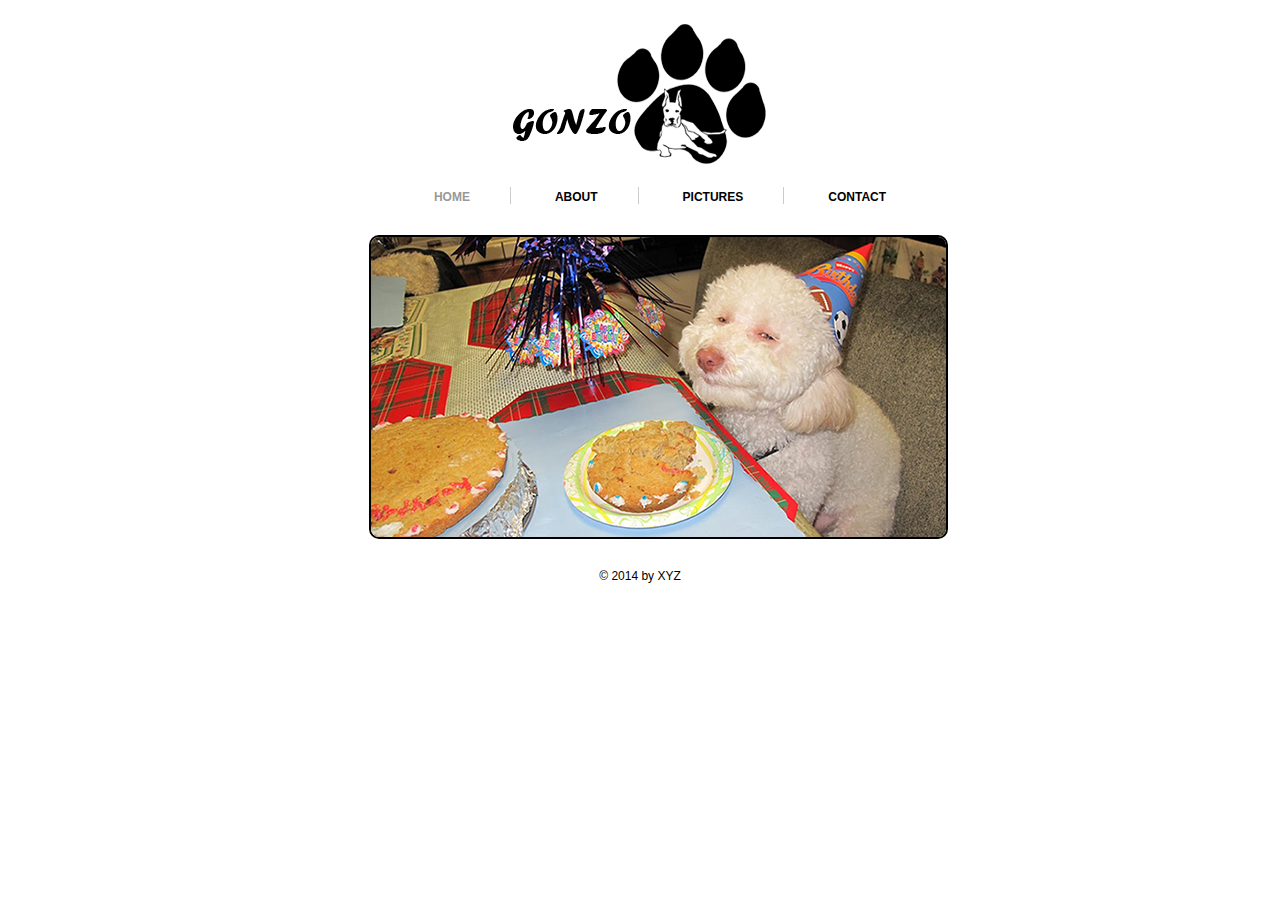
<file: Dog-master/Dog-master/index.html>
<html>
<head>
<meta http-equiv="Content-Type" content="text/html; charset=iso-8859-1" />
<title>GONZO</title>
<link href="css/style.css" rel="stylesheet" type="text/css" />
</head>
<body>


<!--========================Header Starts==========================-->

	<div class="header">
		
		<div class="logo">
		
			<h1><a href="#">GONZO</a></h1>
		
		</div>

	</div>

<!--==========================Header Ends======================================-->

<!--==============================Navigatin starts=============================-->

	<div class="navigation">
		<ul>
			<li><a class="active" href="index.html">HOME</a></li>
			<li><a href="about.html">ABOUT</a></li>
			<li><a href="picture.html">PICTURES</a></li>
			<li class="bdr"><a class="pdg" href="contact.html">CONTACT</a></li>					
		</ul>
	</div>
<!--==============================Navigatin Ends=============================-->

<!--==============================Slider Starts==============================-->

		<div id="slider">
			<ul>				
				<li><a href="#"><img src="images/slide1.png" alt="" /></a></li>
				<li><a href="#"><img src="images/slide2.png" alt="" /></a></li>
				<li><a href="#"><img src="images/slide3.png" alt="" /></a></li>
			</ul>
		</div>

<!--==============================Slider   Ends==============================-->


<!--==============================Footer Starts==============================-->

<div class="footer">

<p>&copy; 2014 by XYZ </p>

<!--==============================Footer Ends==============================-->
</div>



<!--==========================Scripts Starts=============================-->
	<script type="text/javascript" src="js/jquery.js"></script>	
	<script type="text/javascript" src="js/easySlider1.7.js"></script>
	<script type="text/javascript">
		$(document).ready(function(){	
			$("#slider").easySlider({
				auto: true, 
				continuous: true
			});
		});	
	</script>
<!--==========================Scripts Ends=============================-->

</body>
</html>
</file>
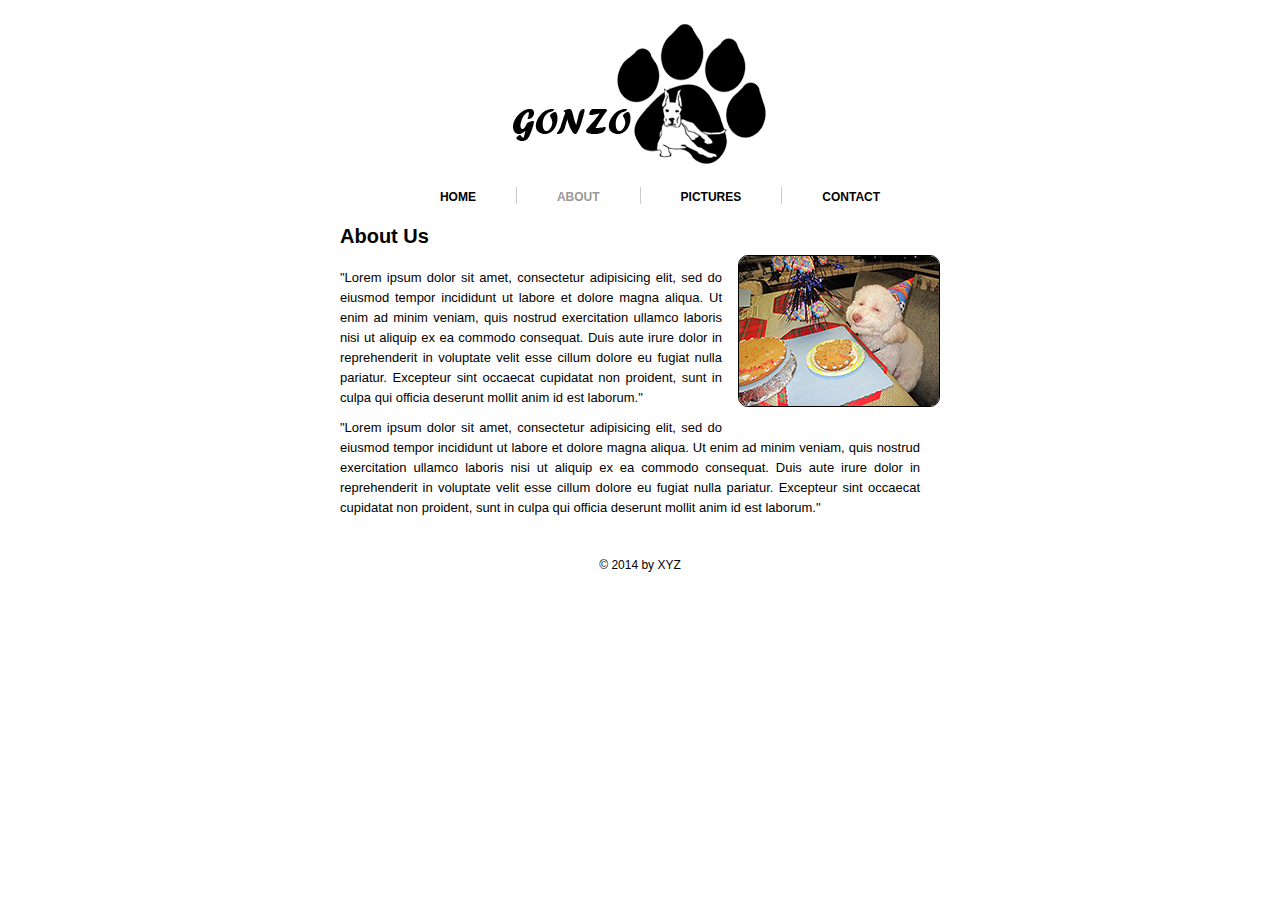
<file: Dog-master/Dog-master/about.html>
<!DOCTYPE html PUBLIC "-//W3C//DTD XHTML 1.0 Transitional//EN" "http://www.w3.org/TR/xhtml1/DTD/xhtml1-transitional.dtd"><html xmlns="http://www.w3.org/1999/xhtml"><head><meta http-equiv="Content-Type" content="text/html; charset=iso-8859-1"><title>GONZO</title><link href="css/style.css" rel="stylesheet" type="text/css"></head><body><div class="wrapper"><div class="header"><div class="logo"><h1><a href="#">GONZO</a></h1></div></div><div class="navigation"><ul><li><a href="index.html">HOME</a></li><li><a class="active" href="about.html">ABOUT</a></li><li><a href="picture.html">PICTURES</a></li><li class="bdr"><a class="pdg" href="contact.html">CONTACT</a></li></ul></div><div class="content"><img class="fltr" src="images/about.png"><h1>About Us</h1><p>"Lorem ipsum dolor sit amet, consectetur adipisicing elit, sed do eiusmod tempor incididunt ut labore et dolore magna aliqua. Ut enim ad minim veniam, quis nostrud exercitation ullamco laboris nisi ut aliquip ex ea commodo consequat. Duis aute irure dolor in reprehenderit in voluptate velit esse cillum dolore eu fugiat nulla pariatur. Excepteur sint occaecat cupidatat non proident, sunt in culpa qui officia deserunt mollit anim id est laborum."</p><p>"Lorem ipsum dolor sit amet, consectetur adipisicing elit, sed do eiusmod tempor incididunt ut labore et dolore magna aliqua. Ut enim ad minim veniam, quis nostrud exercitation ullamco laboris nisi ut aliquip ex ea commodo consequat. Duis aute irure dolor in reprehenderit in voluptate velit esse cillum dolore eu fugiat nulla pariatur. Excepteur sint occaecat cupidatat non proident, sunt in culpa qui officia deserunt mollit anim id est laborum."</p></div><div class="footer"><p>&copy; 2014 by XYZ</p></div></div></body></html>
</file>
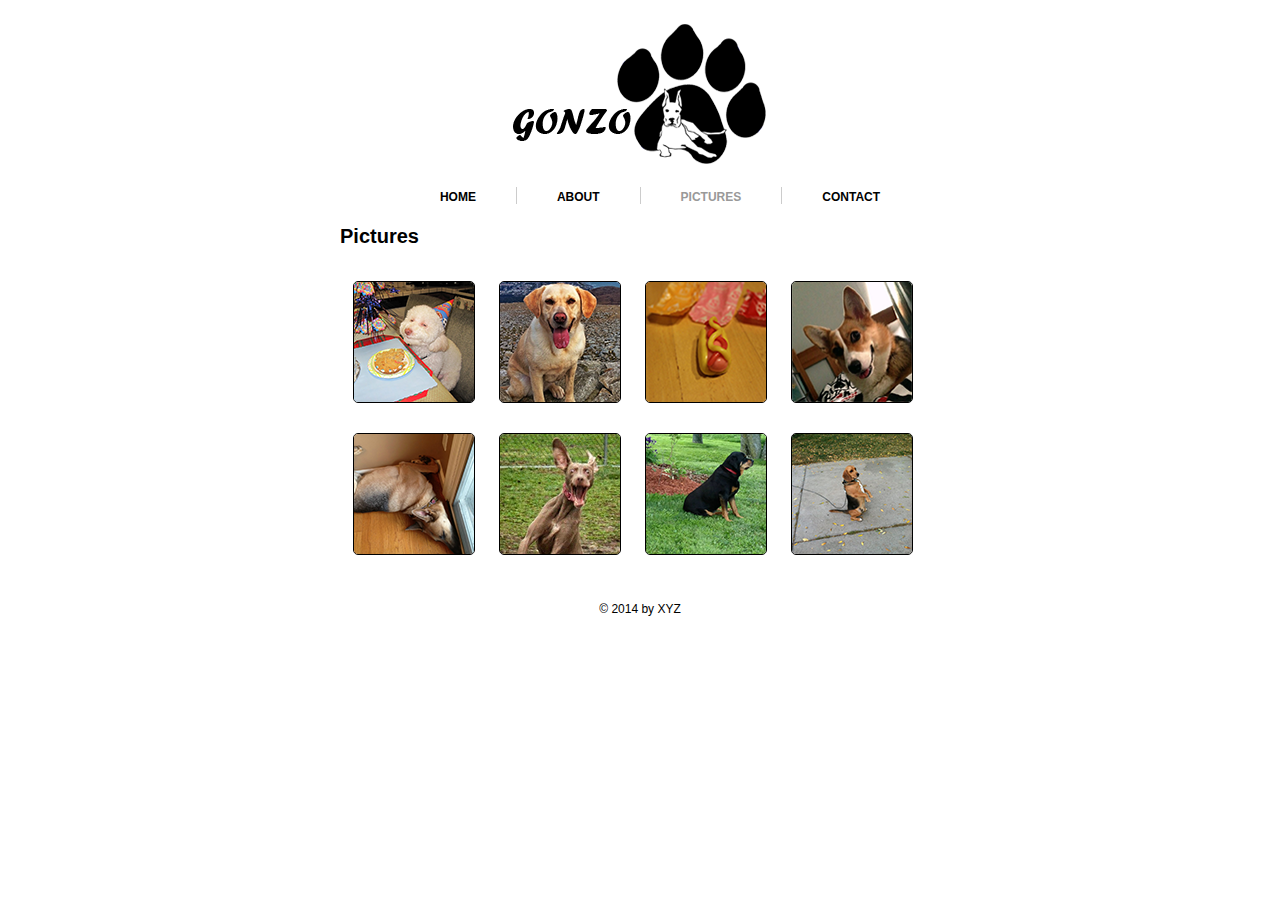
<file: Dog-master/Dog-master/picture.html>
<!DOCTYPE html PUBLIC "-//W3C//DTD XHTML 1.0 Transitional//EN" "http://www.w3.org/TR/xhtml1/DTD/xhtml1-transitional.dtd"><html xmlns="http://www.w3.org/1999/xhtml"><head><meta http-equiv="Content-Type" content="text/html; charset=iso-8859-1"><title>GONZO</title><link href="css/style.css" rel="stylesheet" type="text/css"><link rel="stylesheet" href="css/prettyPhoto.css" type="text/css" media="screen" title="prettyPhoto main stylesheet" charset="utf-8"></head><body><div class="wrapper"><div class="header"><div class="logo"><h1><a href="#">GONZO</a></h1></div></div><div class="navigation"><ul><li><a href="index.html">HOME</a></li><li><a href="about.html">ABOUT</a></li><li><a class="active" href="picture.html">PICTURES</a></li><li class="bdr"><a class="pdg" href="contact.html">CONTACT</a></li></ul></div><div class="content"><h1>Pictures</h1><ul class="gallery clearfix"><li><a href="images/fullscreen/1.jpg" rel="prettyPhoto[gallery1]"><img src="images/thumbnails/1.png" width="120" height="120" alt="Gonzo"></a></li><li><a href="images/fullscreen/2.jpg" rel="prettyPhoto[gallery1]"><img src="images/thumbnails/2.png" width="120" height="120" alt="Gonzo"></a></li><li><a href="images/fullscreen/3.jpg" rel="prettyPhoto[gallery1]"><img src="images/thumbnails/3.png" width="120" height="120" alt="Gonzo"></a></li><li><a href="images/fullscreen/4.png" rel="prettyPhoto[gallery1]"><img src="images/thumbnails/4.png" width="120" height="120" alt="Gonzo"></a></li><li><a href="images/fullscreen/5.jpg" rel="prettyPhoto[gallery1]"><img src="images/thumbnails/5.png" width="120" height="120" alt="Gonzo"></a></li><li><a href="images/fullscreen/6.jpg" rel="prettyPhoto[gallery1]"><img src="images/thumbnails/6.png" width="120" height="120" alt="Gonzo"></a></li><li><a href="images/fullscreen/7.jpg" rel="prettyPhoto[gallery1]"><img src="images/thumbnails/7.png" width="120" height="120" alt="Gonzo"></a></li><li><a href="images/fullscreen/8.jpg" rel="prettyPhoto[gallery1]"><img src="images/thumbnails/8.png" width="120" height="120" alt="Gonzo"></a></li></ul></div><div class="footer"><p>&copy; 2014 by XYZ</p></div></div><script type="text/javascript" src="js/jquery.js"></script><script src="js/jquery.prettyPhoto.js" type="text/javascript"></script><script type="text/javascript">$(document).ready(function(){$(".gallery:first a[rel^='prettyPhoto']").prettyPhoto({animation_speed:"normal",theme:"light_square",slideshow:1e4,autoplay_slideshow:!0}),$(".gallery:gt(0) a[rel^='prettyPhoto']").prettyPhoto({animation_speed:"fast",slideshow:1e4,hideflash:!0})})</script></body></html>
</file>
<file: Dog-master/Dog-master/css/style.css>
.clear,.footer{clear:both}.content h1,.content p,.navigation ul li a{color:#000;font-family:Arial,Helvetica,sans-serif}.content h1,.content p,.footer,.form input[type=submit],.navigation ul li a{font-family:Arial,Helvetica,sans-serif}*,h1,h2,h3,h4,h5,h6,p,ul li{padding:0;margin:0}a,a img{text-decoration:none;border:0;outline:0}ul li{list-style-type:none}.wrapper{width:960px;margin:0 auto}.header{padding:20px 0;margin:0}.logo h1 a{display:block;width:256px;height:147px;background:url(../images/gonzo.png) no-repeat;margin:0 auto;text-indent:-99999px}.navigation{padding:0;text-align:center}.navigation ul li{border-right:1px solid #ccc;position:relative;display:inline}.navigation ul li a{font-size:12px;text-transform:uppercase;padding:0 40px;font-weight:700}.navigation ul li a.active,.navigation ul li a:hover{color:#999}.bdr,.pdg{border:0!important;padding-right:0!important}#slider{border:2px solid #000;border-radius:10px;height:300px!important;width:575px;margin:30px auto 0;left:18px;position:relative}.footer{text-align:center;font-size:12px;padding:30px 0}.fltr{float:right;border-radius:10px;border:1px solid #000;margin:30px 0 16px 16px}.content{width:600px;margin:0 auto}.content h1{font-size:20px;margin:20px 0}.content p{font-size:13px;line-height:20px;padding-bottom:10px;text-align:justify;padding-right:20px}.form{margin:30px 0 0;padding:0}.form input,.form textarea{display:block;border-radius:5px;border:1px solid #999;padding:5px;width:98%;margin:10px 0}.form input[type=submit]{width:100%!important;cursor:pointer;background:#000;color:#fff}ul.gallery li{width:120px;float:left;margin:13px}ul.gallery li img{border-radius:5px;border:1px solid #000}
</file>
<file: Dog-master/Dog-master/css/prettyPhoto.css>
div.pp_default .pp_top,div.pp_default .pp_top .pp_middle,div.pp_default .pp_top .pp_left,div.pp_default .pp_top .pp_right,div.pp_default .pp_bottom,div.pp_default .pp_bottom .pp_left,div.pp_default .pp_bottom .pp_middle,div.pp_default .pp_bottom .pp_right{height:13px}
div.pp_default .pp_top .pp_left{background:url(../images/prettyPhoto/default/sprite.png) -78px -93px no-repeat}
div.pp_default .pp_top .pp_middle{background:url(../images/prettyPhoto/default/sprite_x.png) top left repeat-x}
div.pp_default .pp_top .pp_right{background:url(../images/prettyPhoto/default/sprite.png) -112px -93px no-repeat}
div.pp_default .pp_content .ppt{color:#f8f8f8}
div.pp_default .pp_content_container .pp_left{background:url(../images/prettyPhoto/default/sprite_y.png) -7px 0 repeat-y;padding-left:13px}
div.pp_default .pp_content_container .pp_right{background:url(../images/prettyPhoto/default/sprite_y.png) top right repeat-y;padding-right:13px}
div.pp_default .pp_next:hover{background:url(../images/prettyPhoto/default/sprite_next.png) center right no-repeat;cursor:pointer}
div.pp_default .pp_previous:hover{background:url(../images/prettyPhoto/default/sprite_prev.png) center left no-repeat;cursor:pointer}
div.pp_default .pp_expand{background:url(../images/prettyPhoto/default/sprite.png) 0 -29px no-repeat;cursor:pointer;width:28px;height:28px}
div.pp_default .pp_expand:hover{background:url(../images/prettyPhoto/default/sprite.png) 0 -56px no-repeat;cursor:pointer}
div.pp_default .pp_contract{background:url(../images/prettyPhoto/default/sprite.png) 0 -84px no-repeat;cursor:pointer;width:28px;height:28px}
div.pp_default .pp_contract:hover{background:url(../images/prettyPhoto/default/sprite.png) 0 -113px no-repeat;cursor:pointer}
div.pp_default .pp_close{width:30px;height:30px;background:url(../images/prettyPhoto/default/sprite.png) 2px 1px no-repeat;cursor:pointer}
div.pp_default .pp_gallery ul li a{background:url(../images/prettyPhoto/default/default_thumb.png) center center #f8f8f8;border:1px solid #aaa}
div.pp_default .pp_social{margin-top:7px}
div.pp_default .pp_gallery a.pp_arrow_previous,div.pp_default .pp_gallery a.pp_arrow_next{position:static;left:auto}
div.pp_default .pp_nav .pp_play,div.pp_default .pp_nav .pp_pause{background:url(../images/prettyPhoto/default/sprite.png) -51px 1px no-repeat;height:30px;width:30px}
div.pp_default .pp_nav .pp_pause{background-position:-51px -29px}
div.pp_default a.pp_arrow_previous,div.pp_default a.pp_arrow_next{background:url(../images/prettyPhoto/default/sprite.png) -31px -3px no-repeat;height:20px;width:20px;margin:4px 0 0}
div.pp_default a.pp_arrow_next{left:52px;background-position:-82px -3px}
div.pp_default .pp_content_container .pp_details{margin-top:5px}
div.pp_default .pp_nav{clear:none;height:30px;width:110px;position:relative}
div.pp_default .pp_nav .currentTextHolder{font-family:Georgia;font-style:italic;color:#999;font-size:11px;left:75px;line-height:25px;position:absolute;top:2px;margin:0;padding:0 0 0 10px}
div.pp_default .pp_close:hover,div.pp_default .pp_nav .pp_play:hover,div.pp_default .pp_nav .pp_pause:hover,div.pp_default .pp_arrow_next:hover,div.pp_default .pp_arrow_previous:hover{opacity:0.7}
div.pp_default .pp_description{font-size:11px;font-weight:700;line-height:14px;margin:5px 50px 5px 0}
div.pp_default .pp_bottom .pp_left{background:url(../images/prettyPhoto/default/sprite.png) -78px -127px no-repeat}
div.pp_default .pp_bottom .pp_middle{background:url(../images/prettyPhoto/default/sprite_x.png) bottom left repeat-x}
div.pp_default .pp_bottom .pp_right{background:url(../images/prettyPhoto/default/sprite.png) -112px -127px no-repeat}
div.pp_default .pp_loaderIcon{background:url(../images/prettyPhoto/default/loader.gif) center center no-repeat}
div.light_rounded .pp_top .pp_left{background:url(../images/prettyPhoto/light_rounded/sprite.png) -88px -53px no-repeat}
div.light_rounded .pp_top .pp_right{background:url(../images/prettyPhoto/light_rounded/sprite.png) -110px -53px no-repeat}
div.light_rounded .pp_next:hover{background:url(../images/prettyPhoto/light_rounded/btnNext.png) center right no-repeat;cursor:pointer}
div.light_rounded .pp_previous:hover{background:url(../images/prettyPhoto/light_rounded/btnPrevious.png) center left no-repeat;cursor:pointer}
div.light_rounded .pp_expand{background:url(../images/prettyPhoto/light_rounded/sprite.png) -31px -26px no-repeat;cursor:pointer}
div.light_rounded .pp_expand:hover{background:url(../images/prettyPhoto/light_rounded/sprite.png) -31px -47px no-repeat;cursor:pointer}
div.light_rounded .pp_contract{background:url(../images/prettyPhoto/light_rounded/sprite.png) 0 -26px no-repeat;cursor:pointer}
div.light_rounded .pp_contract:hover{background:url(../images/prettyPhoto/light_rounded/sprite.png) 0 -47px no-repeat;cursor:pointer}
div.light_rounded .pp_close{width:75px;height:22px;background:url(../images/prettyPhoto/light_rounded/sprite.png) -1px -1px no-repeat;cursor:pointer}
div.light_rounded .pp_nav .pp_play{background:url(../images/prettyPhoto/light_rounded/sprite.png) -1px -100px no-repeat;height:15px;width:14px}
div.light_rounded .pp_nav .pp_pause{background:url(../images/prettyPhoto/light_rounded/sprite.png) -24px -100px no-repeat;height:15px;width:14px}
div.light_rounded .pp_arrow_previous{background:url(../images/prettyPhoto/light_rounded/sprite.png) 0 -71px no-repeat}
div.light_rounded .pp_arrow_next{background:url(../images/prettyPhoto/light_rounded/sprite.png) -22px -71px no-repeat}
div.light_rounded .pp_bottom .pp_left{background:url(../images/prettyPhoto/light_rounded/sprite.png) -88px -80px no-repeat}
div.light_rounded .pp_bottom .pp_right{background:url(../images/prettyPhoto/light_rounded/sprite.png) -110px -80px no-repeat}
div.dark_rounded .pp_top .pp_left{background:url(../images/prettyPhoto/dark_rounded/sprite.png) -88px -53px no-repeat}
div.dark_rounded .pp_top .pp_right{background:url(../images/prettyPhoto/dark_rounded/sprite.png) -110px -53px no-repeat}
div.dark_rounded .pp_content_container .pp_left{background:url(../images/prettyPhoto/dark_rounded/contentPattern.png) top left repeat-y}
div.dark_rounded .pp_content_container .pp_right{background:url(../images/prettyPhoto/dark_rounded/contentPattern.png) top right repeat-y}
div.dark_rounded .pp_next:hover{background:url(../images/prettyPhoto/dark_rounded/btnNext.png) center right no-repeat;cursor:pointer}
div.dark_rounded .pp_previous:hover{background:url(../images/prettyPhoto/dark_rounded/btnPrevious.png) center left no-repeat;cursor:pointer}
div.dark_rounded .pp_expand{background:url(../images/prettyPhoto/dark_rounded/sprite.png) -31px -26px no-repeat;cursor:pointer}
div.dark_rounded .pp_expand:hover{background:url(../images/prettyPhoto/dark_rounded/sprite.png) -31px -47px no-repeat;cursor:pointer}
div.dark_rounded .pp_contract{background:url(../images/prettyPhoto/dark_rounded/sprite.png) 0 -26px no-repeat;cursor:pointer}
div.dark_rounded .pp_contract:hover{background:url(../images/prettyPhoto/dark_rounded/sprite.png) 0 -47px no-repeat;cursor:pointer}
div.dark_rounded .pp_close{width:75px;height:22px;background:url(../images/prettyPhoto/dark_rounded/sprite.png) -1px -1px no-repeat;cursor:pointer}
div.dark_rounded .pp_description{margin-right:85px;color:#fff}
div.dark_rounded .pp_nav .pp_play{background:url(../images/prettyPhoto/dark_rounded/sprite.png) -1px -100px no-repeat;height:15px;width:14px}
div.dark_rounded .pp_nav .pp_pause{background:url(../images/prettyPhoto/dark_rounded/sprite.png) -24px -100px no-repeat;height:15px;width:14px}
div.dark_rounded .pp_arrow_previous{background:url(../images/prettyPhoto/dark_rounded/sprite.png) 0 -71px no-repeat}
div.dark_rounded .pp_arrow_next{background:url(../images/prettyPhoto/dark_rounded/sprite.png) -22px -71px no-repeat}
div.dark_rounded .pp_bottom .pp_left{background:url(../images/prettyPhoto/dark_rounded/sprite.png) -88px -80px no-repeat}
div.dark_rounded .pp_bottom .pp_right{background:url(../images/prettyPhoto/dark_rounded/sprite.png) -110px -80px no-repeat}
div.dark_rounded .pp_loaderIcon{background:url(../images/prettyPhoto/dark_rounded/loader.gif) center center no-repeat}
div.dark_square .pp_left,div.dark_square .pp_middle,div.dark_square .pp_right,div.dark_square .pp_content{background:#000}
div.dark_square .pp_description{color:#fff;margin:0 85px 0 0}
div.dark_square .pp_loaderIcon{background:url(../images/prettyPhoto/dark_square/loader.gif) center center no-repeat}
div.dark_square .pp_expand{background:url(../images/prettyPhoto/dark_square/sprite.png) -31px -26px no-repeat;cursor:pointer}
div.dark_square .pp_expand:hover{background:url(../images/prettyPhoto/dark_square/sprite.png) -31px -47px no-repeat;cursor:pointer}
div.dark_square .pp_contract{background:url(../images/prettyPhoto/dark_square/sprite.png) 0 -26px no-repeat;cursor:pointer}
div.dark_square .pp_contract:hover{background:url(../images/prettyPhoto/dark_square/sprite.png) 0 -47px no-repeat;cursor:pointer}
div.dark_square .pp_close{width:75px;height:22px;background:url(../images/prettyPhoto/dark_square/sprite.png) -1px -1px no-repeat;cursor:pointer}
div.dark_square .pp_nav{clear:none}
div.dark_square .pp_nav .pp_play{background:url(../images/prettyPhoto/dark_square/sprite.png) -1px -100px no-repeat;height:15px;width:14px}
div.dark_square .pp_nav .pp_pause{background:url(../images/prettyPhoto/dark_square/sprite.png) -24px -100px no-repeat;height:15px;width:14px}
div.dark_square .pp_arrow_previous{background:url(../images/prettyPhoto/dark_square/sprite.png) 0 -71px no-repeat}
div.dark_square .pp_arrow_next{background:url(../images/prettyPhoto/dark_square/sprite.png) -22px -71px no-repeat}
div.dark_square .pp_next:hover{background:url(../images/prettyPhoto/dark_square/btnNext.png) center right no-repeat;cursor:pointer}
div.dark_square .pp_previous:hover{background:url(../images/prettyPhoto/dark_square/btnPrevious.png) center left no-repeat;cursor:pointer}
div.light_square .pp_expand{background:url(../images/prettyPhoto/light_square/sprite.png) -31px -26px no-repeat;cursor:pointer}
div.light_square .pp_expand:hover{background:url(../images/prettyPhoto/light_square/sprite.png) -31px -47px no-repeat;cursor:pointer}
div.light_square .pp_contract{background:url(../images/prettyPhoto/light_square/sprite.png) 0 -26px no-repeat;cursor:pointer}
div.light_square .pp_contract:hover{background:url(../images/prettyPhoto/light_square/sprite.png) 0 -47px no-repeat;cursor:pointer}
div.light_square .pp_close{width:75px;height:22px;background:url(../images/prettyPhoto/light_square/sprite.png) -1px -1px no-repeat;cursor:pointer}
div.light_square .pp_nav .pp_play{background:url(../images/prettyPhoto/light_square/sprite.png) -1px -100px no-repeat;height:15px;width:14px}
div.light_square .pp_nav .pp_pause{background:url(../images/prettyPhoto/light_square/sprite.png) -24px -100px no-repeat;height:15px;width:14px}
div.light_square .pp_arrow_previous{background:url(../images/prettyPhoto/light_square/sprite.png) 0 -71px no-repeat}
div.light_square .pp_arrow_next{background:url(../images/prettyPhoto/light_square/sprite.png) -22px -71px no-repeat}
div.light_square .pp_next:hover{background:url(../images/prettyPhoto/light_square/btnNext.png) center right no-repeat;cursor:pointer}
div.light_square .pp_previous:hover{background:url(../images/prettyPhoto/light_square/btnPrevious.png) center left no-repeat;cursor:pointer}
div.facebook .pp_top .pp_left{background:url(../images/prettyPhoto/facebook/sprite.png) -88px -53px no-repeat}
div.facebook .pp_top .pp_middle{background:url(../images/prettyPhoto/facebook/contentPatternTop.png) top left repeat-x}
div.facebook .pp_top .pp_right{background:url(../images/prettyPhoto/facebook/sprite.png) -110px -53px no-repeat}
div.facebook .pp_content_container .pp_left{background:url(../images/prettyPhoto/facebook/contentPatternLeft.png) top left repeat-y}
div.facebook .pp_content_container .pp_right{background:url(../images/prettyPhoto/facebook/contentPatternRight.png) top right repeat-y}
div.facebook .pp_expand{background:url(../images/prettyPhoto/facebook/sprite.png) -31px -26px no-repeat;cursor:pointer}
div.facebook .pp_expand:hover{background:url(../images/prettyPhoto/facebook/sprite.png) -31px -47px no-repeat;cursor:pointer}
div.facebook .pp_contract{background:url(../images/prettyPhoto/facebook/sprite.png) 0 -26px no-repeat;cursor:pointer}
div.facebook .pp_contract:hover{background:url(../images/prettyPhoto/facebook/sprite.png) 0 -47px no-repeat;cursor:pointer}
div.facebook .pp_close{width:22px;height:22px;background:url(../images/prettyPhoto/facebook/sprite.png) -1px -1px no-repeat;cursor:pointer}
div.facebook .pp_description{margin:0 37px 0 0}
div.facebook .pp_loaderIcon{background:url(../images/prettyPhoto/facebook/loader.gif) center center no-repeat}
div.facebook .pp_arrow_previous{background:url(../images/prettyPhoto/facebook/sprite.png) 0 -71px no-repeat;height:22px;margin-top:0;width:22px}
div.facebook .pp_arrow_previous.disabled{background-position:0 -96px;cursor:default}
div.facebook .pp_arrow_next{background:url(../images/prettyPhoto/facebook/sprite.png) -32px -71px no-repeat;height:22px;margin-top:0;width:22px}
div.facebook .pp_arrow_next.disabled{background-position:-32px -96px;cursor:default}
div.facebook .pp_nav{margin-top:0}
div.facebook .pp_nav p{font-size:15px;padding:0 3px 0 4px}
div.facebook .pp_nav .pp_play{background:url(../images/prettyPhoto/facebook/sprite.png) -1px -123px no-repeat;height:22px;width:22px}
div.facebook .pp_nav .pp_pause{background:url(../images/prettyPhoto/facebook/sprite.png) -32px -123px no-repeat;height:22px;width:22px}
div.facebook .pp_next:hover{background:url(../images/prettyPhoto/facebook/btnNext.png) center right no-repeat;cursor:pointer}
div.facebook .pp_previous:hover{background:url(../images/prettyPhoto/facebook/btnPrevious.png) center left no-repeat;cursor:pointer}
div.facebook .pp_bottom .pp_left{background:url(../images/prettyPhoto/facebook/sprite.png) -88px -80px no-repeat}
div.facebook .pp_bottom .pp_middle{background:url(../images/prettyPhoto/facebook/contentPatternBottom.png) top left repeat-x}
div.facebook .pp_bottom .pp_right{background:url(../images/prettyPhoto/facebook/sprite.png) -110px -80px no-repeat}
div.pp_pic_holder a:focus{outline:none}
div.pp_overlay{background:#000;display:none;left:0;position:absolute;top:0;width:100%;z-index:9500}
div.pp_pic_holder{display:none;position:absolute;width:100px;z-index:10000}
.pp_content{height:40px;min-width:40px}
* html .pp_content{width:40px}
.pp_content_container{position:relative;text-align:left;width:100%}
.pp_content_container .pp_left{padding-left:20px}
.pp_content_container .pp_right{padding-right:20px}
.pp_content_container .pp_details{float:left;margin:10px 0 2px}
.pp_description{display:none;margin:0}
.pp_social{float:left;margin:0}
.pp_social .facebook{float:left;margin-left:5px;width:55px;overflow:hidden}
.pp_social .twitter{float:left}
.pp_nav{clear:right;float:left;margin:3px 10px 0 0}
.pp_nav p{float:left;white-space:nowrap;margin:2px 4px}
.pp_nav .pp_play,.pp_nav .pp_pause{float:left;margin-right:4px;text-indent:-10000px}
a.pp_arrow_previous,a.pp_arrow_next{display:block;float:left;height:15px;margin-top:3px;overflow:hidden;text-indent:-10000px;width:14px}
.pp_hoverContainer{position:absolute;top:0;width:100%;z-index:2000}
.pp_gallery{display:none;left:50%;margin-top:-50px;position:absolute;z-index:10000}
.pp_gallery div{float:left;overflow:hidden;position:relative}
.pp_gallery ul{float:left;height:35px;position:relative;white-space:nowrap;margin:0 0 0 5px;padding:0}
.pp_gallery ul a{border:1px rgba(0,0,0,0.5) solid;display:block;float:left;height:33px;overflow:hidden}
.pp_gallery ul a img{border:0}
.pp_gallery li{display:block;float:left;margin:0 5px 0 0;padding:0}
.pp_gallery li.default a{background:url(../images/prettyPhoto/facebook/default_thumbnail.gif) 0 0 no-repeat;display:block;height:33px;width:50px}
.pp_gallery .pp_arrow_previous,.pp_gallery .pp_arrow_next{margin-top:7px!important}
a.pp_next{background:url(../images/prettyPhoto/light_rounded/btnNext.png) 10000px 10000px no-repeat;display:block;float:right;height:100%;text-indent:-10000px;width:49%}
a.pp_previous{background:url(../images/prettyPhoto/light_rounded/btnNext.png) 10000px 10000px no-repeat;display:block;float:left;height:100%;text-indent:-10000px;width:49%}
a.pp_expand,a.pp_contract{cursor:pointer;display:none;height:20px;position:absolute;right:30px;text-indent:-10000px;top:10px;width:20px;z-index:20000}
a.pp_close{position:absolute;right:0;top:0;display:block;line-height:22px;text-indent:-10000px}
.pp_loaderIcon{display:block;height:24px;left:50%;position:absolute;top:50%;width:24px;margin:-12px 0 0 -12px}
#pp_full_res{line-height:1!important}
#pp_full_res .pp_inline{text-align:left}
#pp_full_res .pp_inline p{margin:0 0 15px}
div.ppt{color:#fff;display:none;font-size:17px;z-index:9999;margin:0 0 5px 15px}
div.pp_default .pp_content,div.light_rounded .pp_content{background-color:#fff}
div.pp_default #pp_full_res .pp_inline,div.light_rounded .pp_content .ppt,div.light_rounded #pp_full_res .pp_inline,div.light_square .pp_content .ppt,div.light_square #pp_full_res .pp_inline,div.facebook .pp_content .ppt,div.facebook #pp_full_res .pp_inline{color:#000}
div.pp_default .pp_gallery ul li a:hover,div.pp_default .pp_gallery ul li.selected a,.pp_gallery ul a:hover,.pp_gallery li.selected a{border-color:#fff}
div.pp_default .pp_details,div.light_rounded .pp_details,div.dark_rounded .pp_details,div.dark_square .pp_details,div.light_square .pp_details,div.facebook .pp_details{position:relative}
div.light_rounded .pp_top .pp_middle,div.light_rounded .pp_content_container .pp_left,div.light_rounded .pp_content_container .pp_right,div.light_rounded .pp_bottom .pp_middle,div.light_square .pp_left,div.light_square .pp_middle,div.light_square .pp_right,div.light_square .pp_content,div.facebook .pp_content{background:#fff}
div.light_rounded .pp_description,div.light_square .pp_description{margin-right:85px}
div.light_rounded .pp_gallery a.pp_arrow_previous,div.light_rounded .pp_gallery a.pp_arrow_next,div.dark_rounded .pp_gallery a.pp_arrow_previous,div.dark_rounded .pp_gallery a.pp_arrow_next,div.dark_square .pp_gallery a.pp_arrow_previous,div.dark_square .pp_gallery a.pp_arrow_next,div.light_square .pp_gallery a.pp_arrow_previous,div.light_square .pp_gallery a.pp_arrow_next{margin-top:12px!important}
div.light_rounded .pp_arrow_previous.disabled,div.dark_rounded .pp_arrow_previous.disabled,div.dark_square .pp_arrow_previous.disabled,div.light_square .pp_arrow_previous.disabled{background-position:0 -87px;cursor:default}
div.light_rounded .pp_arrow_next.disabled,div.dark_rounded .pp_arrow_next.disabled,div.dark_square .pp_arrow_next.disabled,div.light_square .pp_arrow_next.disabled{background-position:-22px -87px;cursor:default}
div.light_rounded .pp_loaderIcon,div.light_square .pp_loaderIcon{background:url(../images/prettyPhoto/light_rounded/loader.gif) center center no-repeat}
div.dark_rounded .pp_top .pp_middle,div.dark_rounded .pp_content,div.dark_rounded .pp_bottom .pp_middle{background:url(../images/prettyPhoto/dark_rounded/contentPattern.png) top left repeat}
div.dark_rounded .currentTextHolder,div.dark_square .currentTextHolder{color:#c4c4c4}
div.dark_rounded #pp_full_res .pp_inline,div.dark_square #pp_full_res .pp_inline{color:#fff}
.pp_top,.pp_bottom{height:20px;position:relative}
* html .pp_top,* html .pp_bottom{padding:0 20px}
.pp_top .pp_left,.pp_bottom .pp_left{height:20px;left:0;position:absolute;width:20px}
.pp_top .pp_middle,.pp_bottom .pp_middle{height:20px;left:20px;position:absolute;right:20px}
* html .pp_top .pp_middle,* html .pp_bottom .pp_middle{left:0;position:static}
.pp_top .pp_right,.pp_bottom .pp_right{height:20px;left:auto;position:absolute;right:0;top:0;width:20px}
.pp_fade,.pp_gallery li.default a img{display:none}
</file>
